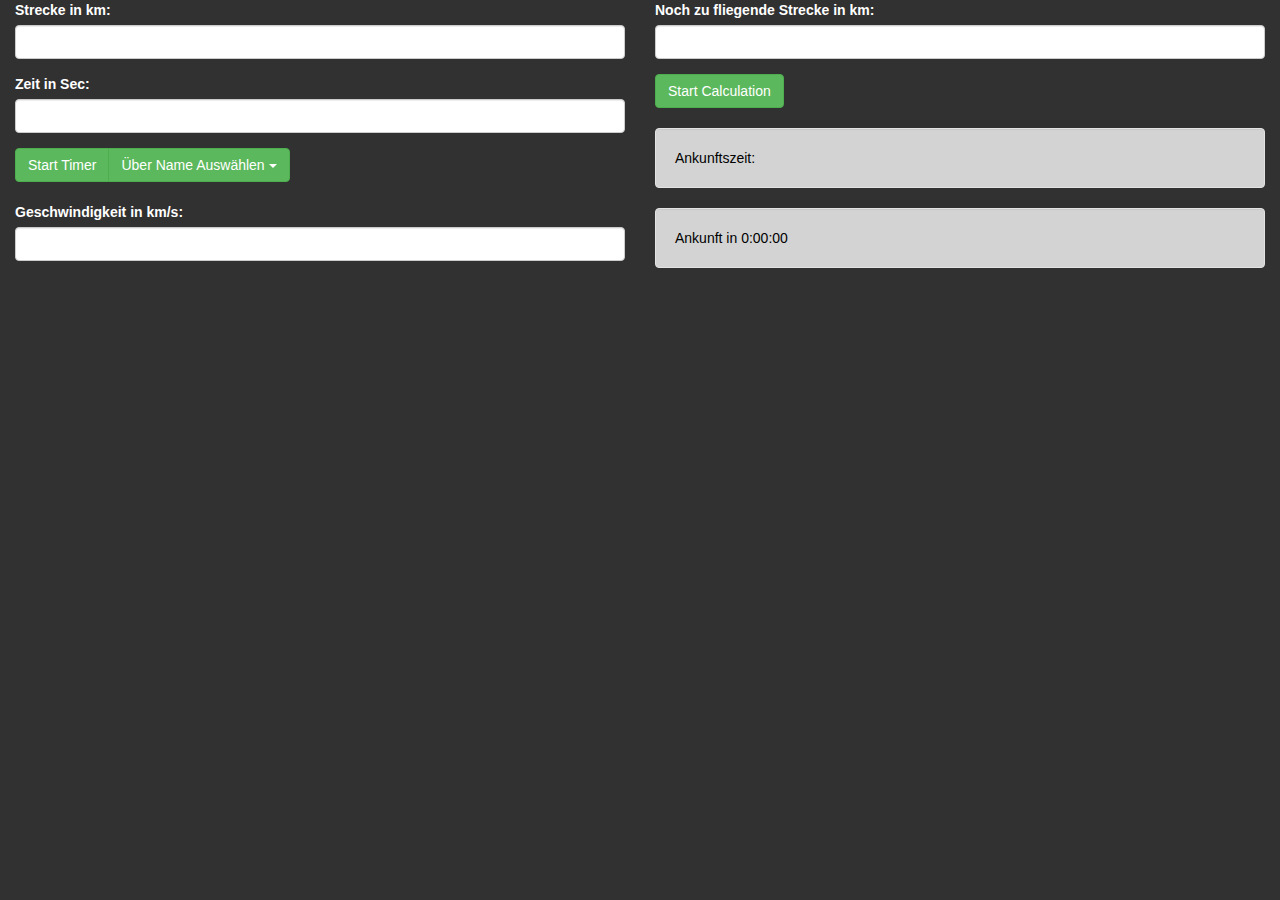
<file: QuantumTimes/index.html>
<!DOCTYPE html>
<html lang="en">
<head>
  <title>QuantumTimes</title>
  <meta charset="utf-8">
  <meta name="viewport" content="width=device-width, initial-scale=1">
  <link rel="stylesheet" href="https://maxcdn.bootstrapcdn.com/bootstrap/3.4.0/css/bootstrap.min.css">
  <script src="https://ajax.googleapis.com/ajax/libs/jquery/3.4.1/jquery.min.js"></script>
  <script src="https://maxcdn.bootstrapcdn.com/bootstrap/3.4.0/js/bootstrap.min.js"></script>
  <script src="./data/qdrives.json"></script>
  
	<style>
body {
  color:#fff;
background-color: #313131;
} 
.well{
color:#000;
background-color: #d3d3d3;
}
.scrollable-menu {
    height: auto;
    max-height: 200px;
    overflow-x: hidden;
}

</style>
  
</head>
<body onload="set_dd()">

<div class="container-fluid">
<div class="row">
  <div class="col-sm-6">

    <div class="form-group">
      <label for="dist">Strecke in km:</label>
      <input type="number" class="form-control" id="dist">
    </div>
    <div class="form-group">
      <label for="time">Zeit in Sec:</label>
      <input type="number" class="form-control" id="time">
    </div>

  
  <div class="btn-group">
  <button type="button" class="btn btn-success" id="btn_stsp" onclick="timer()">Start Timer</button>
  </button>

  <div class="btn-group">
    <button type="button" class="btn btn-success dropdown-toggle" data-toggle="dropdown">
    Über Name Auswählen <span class="caret"></span></button>
    <ul class="dropdown-menu scrollable-menu" id="dd_menu" role="menu" >
   </ul>
  </div>
</div>

  </br>
  </br>
  <div class="form-group">
      <label for="vel">Geschwindigkeit in km/s:</label>
      <input type="number" class="form-control" id="vel" onkeyup="checkvel()">
    </div>
    </div>
	<div class="col-sm-6">
  <div class="form-group">
      <label for="dist_togo">Noch zu fliegende Strecke in km:</label>
      <input type="number" class="form-control" id="dist_togo">
    </div>
	
	<button type="button" class="btn btn-success" id="btn_calt" onclick="calc_time()">Start Calculation</button>
  </button>
  
  
  
  
  </br>
  </br>
  <div class="well" id="tadest"></div>
  <div class="well" id="ttdest"></div>
  </div>
  </div>
  </div>
  <script>
function set_dd(){
	console.log(qdrives)
	var arr=[]
	/*
	arr.push(["Constellation Aquila",71000])
	arr.push(["Cutlass Black",0])
	arr.push(["Buccaneere",0])
	arr.push(["Freelancer DUR",0])
	arr.push(["Hornet F7C",0])
	*/
	//arr.push(["Bollon",74485.9])
	for (i = 0; i < qdrives.length; i ++) {
		arr.push([qdrives[i].qdrive.name,qdrives[i].qdrive.data.driveSpeed/1000])
	}
	
	
	
	//console.log(arr)
	arr.sort()
	for (i = 0; i < arr.length; i ++) {
		//console.log(arr[i])
		var cmd="document.getElementById('vel').value ='"+arr[i][1]+"'"
		document.getElementById("dd_menu").innerHTML+='<li><a href="#" onclick="'+cmd+'">'+arr[i][0]+'</a></li>'
		
	}
}

document.getElementById("time").value =""
document.getElementById("dist").value =""
document.getElementById("vel").value =""
document.getElementById("dist_togo").value =""
document.getElementById("tadest").innerHTML ="Ankunftszeit: "
document.getElementById("ttdest").innerHTML ="Ankunft in 0:00:00"
var toggle=false
var toggle2=false
var myTimer

function timer() {
	//console.log(document.getElementById("btn_stsp"))
	
	if(toggle){
		clearInterval(myTimer)
		document.getElementById("btn_stsp").innerHTML="Start Timer"
		document.getElementById("btn_stsp").className ="btn btn-success"
		var vel=document.getElementById("dist").value/document.getElementById("time").value
		document.getElementById("vel").value=vel
		toggle=false
	}else{
		document.getElementById("btn_stsp").innerHTML="Stop Timer"
		document.getElementById("btn_stsp").className ="btn btn-danger"
		toggle=true
		myTimer = setInterval(myClock, 10);
	}
	
	
	var now = new Date().getTime();

	function myClock() {
		var delta=(new Date().getTime()-now)/1000;
		document.getElementById("time").value = delta
	}
}
function checkvel(){
	document.getElementById("vel").value=document.getElementById("vel").value.replace(/,/g, ".");
}
function calc_time() {
	document.getElementById("tadest").innerHTML =""
	document.getElementById("ttdest").innerHTML =""
	
	if(toggle2){
		clearInterval(myTimer)
		document.getElementById("btn_calt").innerHTML="Start Calculation"
		document.getElementById("btn_calt").className ="btn btn-success"
		document.getElementById("tadest").innerHTML =""
		document.getElementById("ttdest").innerHTML =""
		toggle2=false
	}else{
		document.getElementById("btn_calt").innerHTML="Stop Calculation"
		document.getElementById("btn_calt").className ="btn btn-danger"
		toggle2=true
		myTimer = setInterval(myClock, 1000);
	}
	var vel=document.getElementById("vel").value
	var dist=document.getElementById("dist_togo").value
	//var dist=document.getElementById("ttdest").value
	var t=dist/vel
	
	var t_m=t/60
	
	//document.getElementById("ttdest").innerHTML=t_m.toFixed(1)+" Minuten"
	var ttdest = new Date().getTime();
	var date = new Date(ttdest+(t*1000));
   
	document.getElementById("tadest").innerHTML="Ankunftszeit: "+date.toLocaleTimeString()
	
	function myClock() {
		var delta=(date-new Date().getTime())/1000;
		delta=delta.toFixed(0);
		var hours = Math.floor(delta / 3600);
		delta %= 3600;
		var minutes = Math.floor(delta / 60);
		var seconds = delta % 60;
		
		document.getElementById("ttdest").innerHTML ="Ankunft in "+ hours+":"+minutes+":"+seconds
	}
	
	
}

</script>
</div>

</body>
</html>
</file>
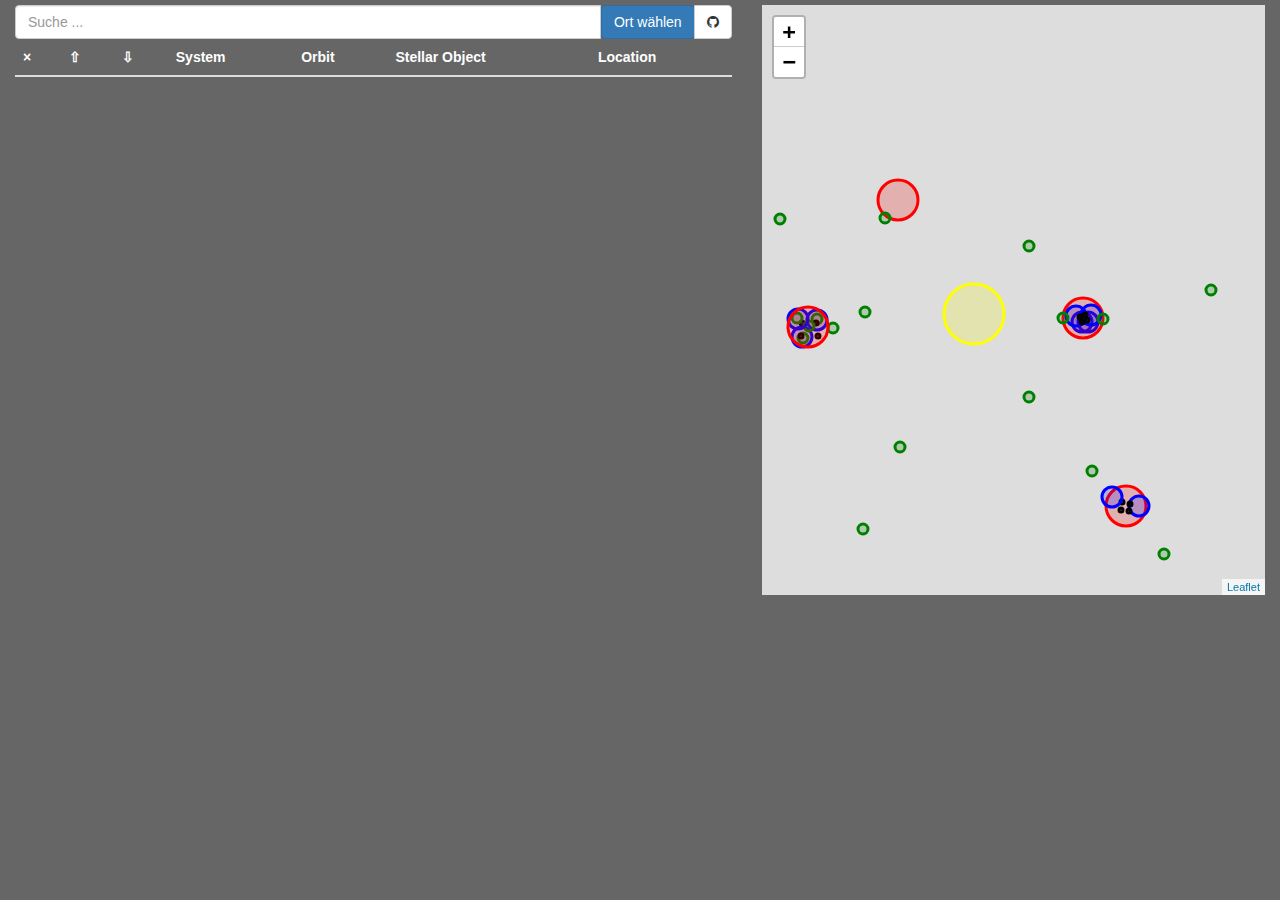
<file: SCRouting/index.html>
<!DOCTYPE html>
<html lang="en">
<head>
	<title>SC-Routing</title>
	<meta charset="utf-8">
	<meta name="viewport" content="width=device-width, initial-scale=1">

	<link rel="stylesheet" href="https://maxcdn.bootstrapcdn.com/bootstrap/3.4.1/css/bootstrap.min.css">
	<link rel="stylesheet" href="https://cdnjs.cloudflare.com/ajax/libs/font-awesome/4.7.0/css/font-awesome.min.css">
	<link rel="stylesheet" href="./lib/css/leaflet.css">

	<script src="js/functions.js"></script>
	<script src="./lib/js/d82a41862f.js"></script>
	<script src="./lib/js/leaflet.js"></script>
	<script src="./lib/js/leaflet-ant-path.js"></script>

	<script src="https://ajax.googleapis.com/ajax/libs/jquery/3.5.1/jquery.min.js"></script>
	<script src="./lib/js/popper.min.js"></script>
	<script src="https://maxcdn.bootstrapcdn.com/bootstrap/3.4.1/js/bootstrap.min.js"></script>

	<script src="./data/cel_objects.geojson"></script>
	<script src="./data/loc.json"></script>

	<style>
		#map{
			top: 0;
			bottom: 5px;
			height: 90vh;
			max-height: 590px;
		}
		body {
			color:#fff;
			background-color: #666;
		}

	</style>
</head>


<body onload="init()">
	<div class="container-fluid">
		<div class="row" style="margin-top:5px;">

			<div class="col-sm-7" >

				<form>
					<div class="input-group" >
						<input type="text" class="form-control" id="inp_search" name="Suche" placeholder="Suche ..." oninput="search_location()" onclick="search_location()" >
						<div class="input-group-btn">
							<div class="dropdown">
								<button type="button" class="btn btn-primary dropdown-toggle" data-toggle="dropdown">
									Ort wählen
								</button>
								<div class="dropdown-menu dropdown-menu-right" id="drop_dep" style="overflow: auto; max-height: 500px;">
								</div>
							</div>
						</div>
						<div class="input-group-btn">
							<button class="btn btn-default" title="Weiterleitung zu GitHub" onclick=" window.open('https://github.com/DonLesnur/DonLesnur.github.io/tree/main/SCRouting','_blank')">
								<i class="fa fa-github"></i>
      </button>
						</div>
					</div>
				</form>
				<div style="overflow-y:auto;max-height: 553px">
					<table class="table table-dark" >
						<thead>
							<tr id="dep_thead">
							</tr>
						</thead>
						<thead id="dep_tbody">
						</thead>
					</table>
				</div>
			</div>
			<div class="col-sm-5">
				<div id="map" class="map" style="position:relative"></div>
			</div>
		</div>
	</div>
</body>
</html>
</file>
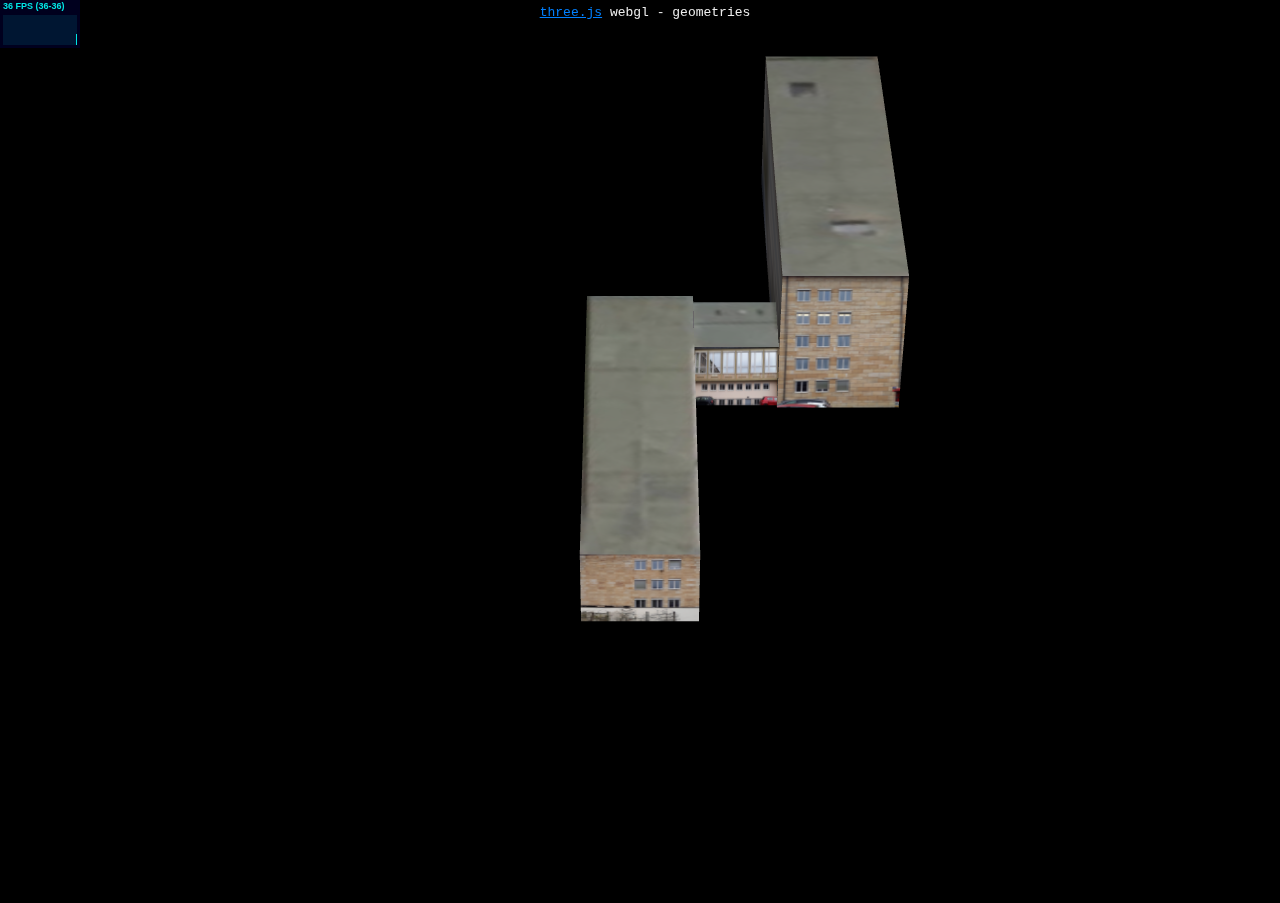
<file: ALE3D/ALE3D.html>
<!DOCTYPE html>
<html lang="en">
	<head>
		<title>three.js webgl - geometries</title>
		<meta charset="utf-8">
		<meta name="viewport" content="width=device-width, user-scalable=no, minimum-scale=1.0, maximum-scale=1.0">
		<link rel="stylesheet" href="./css/style.css" type="text/css"/>
		<script type="text/javascript" src="./lib/three.min.js"></script>
		<script src="./lib/stats.min.js"></script>
		<script src="./lib/TrackballControls.js"></script>
		<script src="./lib/WebGL.js"></script>
	</head>
	<body>

		<div id="info"><a href="https://threejs.org" target="_blank" rel="noopener">three.js</a> webgl - geometries</div>

		<script>

			if ( WEBGL.isWebGLAvailable() === false ) {

				document.body.appendChild( WEBGL.getWebGLErrorMessage() );

			}

			var camera, scene, renderer, stats;

			init();
			animate();

			function init() {

				//camera = new THREE.PerspectiveCamera( 45, window.innerWidth / window.innerHeight, 1, 1000 );
				//camera.position.y = 400;

				camera = new THREE.PerspectiveCamera( 20, window.innerWidth / window.innerHeight, 1, 1000 );
				camera.position.y = 200;
				camera.position.z = 250;
				controls = new THREE.TrackballControls( camera );
				controls.rotateSpeed = 3.0;
				controls.zoomSpeed = 1.2;
				controls.panSpeed = 0.8;
				controls.noZoom = false;
				controls.noPan = false;
				controls.staticMoving = true;
				controls.dynamicDampingFactor = 0.3;
				controls.keys = [ 65, 83, 68 ];
				controls.addEventListener( 'change', render );

				scene = new THREE.Scene();

				var object;

				var ambientLight = new THREE.AmbientLight( 0xcccccc, 0.4 );
				scene.add( ambientLight );

				var pointLight = new THREE.PointLight( 0xffffff, 0.8 );
				camera.add( pointLight );
				scene.add( camera );


				var texloader = new THREE.TextureLoader()

				var a_materials = [
					new THREE.MeshLambertMaterial({
						map: texloader.load('img/a2.jpg')
					}),
					new THREE.MeshLambertMaterial({
						map: texloader.load('img/a4.jpg')
					}),
					new THREE.MeshLambertMaterial({
						map: texloader.load('img/a5.jpg')
					}),
					new THREE.MeshLambertMaterial({
						map: texloader.load('img/UV_Grid_Sm.jpg')
					}),
					new THREE.MeshLambertMaterial({
						map: texloader.load('img/a1.jpg')
					}),
					new THREE.MeshLambertMaterial({
						map: texloader.load('img/a3.jpg')
					})
				];
				a_materials.side = THREE.DoubleSide;

				var b_materials = [
					new THREE.MeshLambertMaterial({
						map: texloader.load('img/UV_Grid_Sm.jpg')
					}),
					new THREE.MeshLambertMaterial({
						map: texloader.load('img/UV_Grid_Sm.jpg')
					}),
					new THREE.MeshLambertMaterial({
						map: texloader.load('img/b5.jpg')
					}),
					new THREE.MeshLambertMaterial({
						map: texloader.load('img/UV_Grid_Sm.jpg')
					}),
					new THREE.MeshLambertMaterial({
						map: texloader.load('img/b1.jpg')
					}),
					new THREE.MeshLambertMaterial({
						map: texloader.load('img/b3.jpg')
					})
				];

				var c_materials = [
					new THREE.MeshLambertMaterial({
						map: texloader.load('img/c2.jpg')
					}),
					new THREE.MeshLambertMaterial({
						map: texloader.load('img/c4.jpg')
					}),
					new THREE.MeshLambertMaterial({
						map: texloader.load('img/c5.jpg')
					}),
					new THREE.MeshLambertMaterial({
						map: texloader.load('img/UV_Grid_Sm.jpg')
					}),
					new THREE.MeshLambertMaterial({
						map: texloader.load('img/c1.jpg')
					}),
					new THREE.MeshLambertMaterial({
						map: texloader.load('img/c3.jpg')
					})
				];

				object = new THREE.Mesh( new THREE.BoxBufferGeometry( 14, 10.5, 52, 4, 4, 4 ), a_materials );
				object.position.set( 0, 0, 0 );
				scene.add( object );

				object = new THREE.Mesh( new THREE.BoxBufferGeometry( 11, 9.5, 10, 4, 4, 4 ), b_materials );
				object.position.set( 12.5, -0.5, -21);
				scene.add( object );

				object = new THREE.Mesh( new THREE.BoxBufferGeometry( 16, 21, 55, 4, 4, 4 ), c_materials );
				object.position.set( 26, 5.25, -43);
				scene.add( object );

				renderer = new THREE.WebGLRenderer( { antialias: true } );
				renderer.setPixelRatio( window.devicePixelRatio );
				renderer.setSize( window.innerWidth, window.innerHeight );
				document.body.appendChild( renderer.domElement );

				stats = new Stats();
				document.body.appendChild( stats.dom );

				//

				window.addEventListener( 'resize', onWindowResize, false );
				render();

			}

			function onWindowResize() {

				camera.aspect = window.innerWidth / window.innerHeight;
				camera.updateProjectionMatrix();
				renderer.setSize( window.innerWidth, window.innerHeight );
				controls.handleResize();
				render();


				//camera.aspect = window.innerWidth / window.innerHeight;
				//camera.updateProjectionMatrix();
                //
				//renderer.setSize( window.innerWidth, window.innerHeight );

			}

			//

			function animate() {

				requestAnimationFrame( animate );
				controls.update();
				render();
				stats.update();

			}

			function render() {

				//var timer = Date.now() * 0.0000;

				//camera.position.x = Math.cos( timer ) * 800;
				//camera.position.z = Math.sin( timer ) * 800;

				//camera.lookAt( scene.position );

				renderer.render( scene, camera );

			}

		</script>

	</body>
</html>
</file>
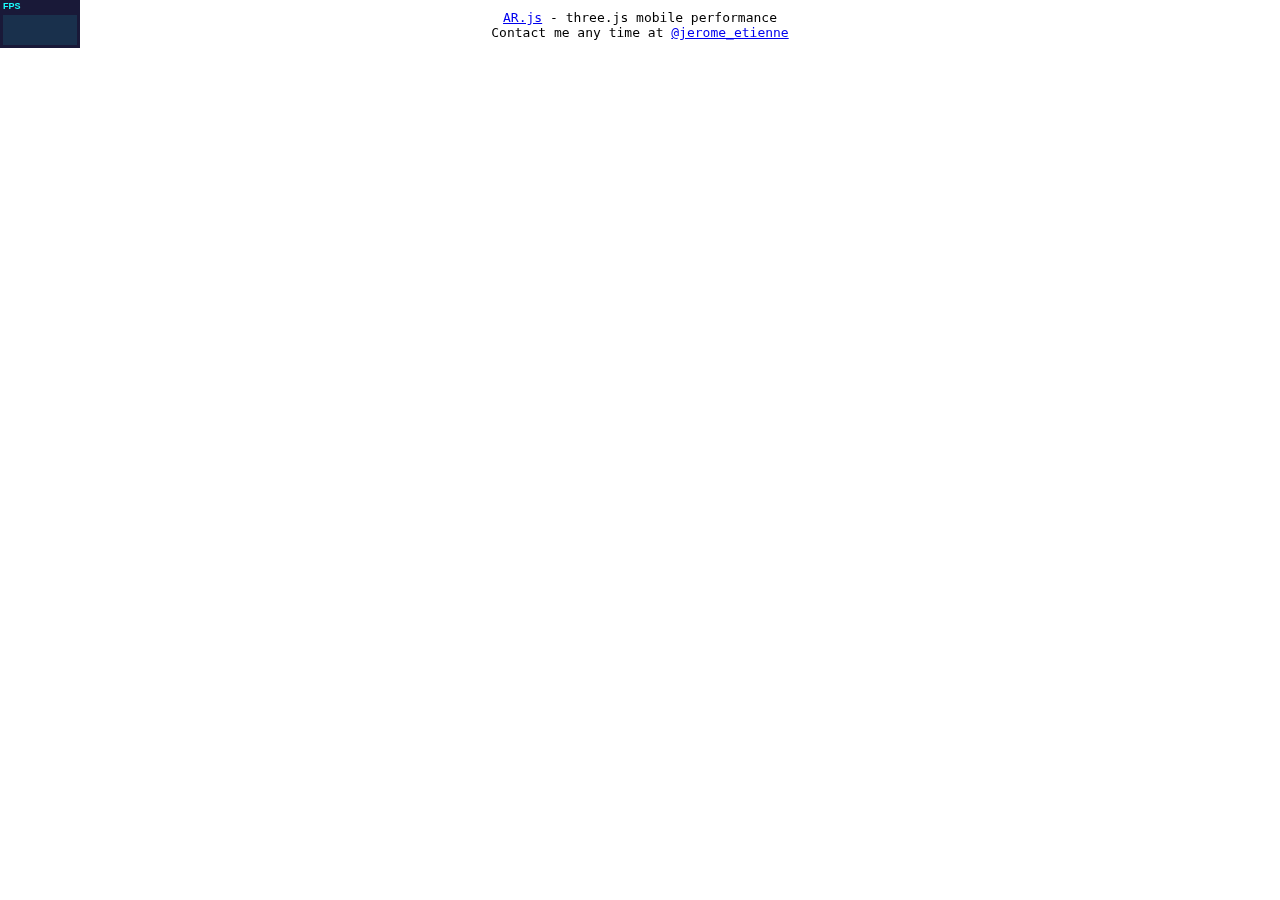
<file: ALE3D/ar_index.html>
<!DOCTYPE html>
<meta name="viewport" content="width=device-width, user-scalable=no, minimum-scale=1.0, maximum-scale=1.0">
<!-- three.js library -->
<script src='lib/three.min.js'></script>
<script src='lib/stats.min.js'></script>
<!-- ar.js -->
<script src="lib/ar.js"></script>
<script>THREEx.ArToolkitContext.baseURL = '../'</script>

<body style='margin : 0px; overflow: hidden; font-family: Monospace;'><div style='position: absolute; top: 10px; width:100%; text-align: center; z-index: 1;'>
	<a href="https://github.com/jeromeetienne/AR.js/" target="_blank">AR.js</a> - three.js mobile performance
	<br/>
	Contact me any time at <a href='https://twitter.com/jerome_etienne' target='_blank'>@jerome_etienne</a>
</div><script>
//security.fileuri.strict_origin_policy
	//////////////////////////////////////////////////////////////////////////////////
	//		Init
	//////////////////////////////////////////////////////////////////////////////////

	// init renderer
	var renderer	= new THREE.WebGLRenderer({
		// antialias	: true,
		alpha: true
	});
	renderer.setClearColor(new THREE.Color('lightgrey'), 0)
	// renderer.setPixelRatio( 1/2 );
	renderer.setSize( window.innerWidth, window.innerHeight );
	renderer.domElement.style.position = 'absolute'
	renderer.domElement.style.top = '0px'
	renderer.domElement.style.left = '0px'
	document.body.appendChild( renderer.domElement );

	// array of functions for the rendering loop
	var onRenderFcts= [];

	// init scene and camera
	var scene	= new THREE.Scene();
	
	//////////////////////////////////////////////////////////////////////////////////
	//		Initialize a basic camera
	//////////////////////////////////////////////////////////////////////////////////

	// Create a camera
	var camera = new THREE.Camera();
	scene.add(camera);

	////////////////////////////////////////////////////////////////////////////////
	//          handle arToolkitSource
	////////////////////////////////////////////////////////////////////////////////

	var arToolkitSource = new THREEx.ArToolkitSource({
		// to read from the webcam 
		sourceType : 'webcam',

		// to read from an image
		// sourceType : 'image',
		// sourceUrl : THREEx.ArToolkitContext.baseURL + '../data/images/img.jpg',		

		// to read from a video
		// sourceType : 'video',
		// sourceUrl : THREEx.ArToolkitContext.baseURL + '../data/videos/headtracking.mp4',		
	})

	arToolkitSource.init(function onReady(){
		onResize()
	})
	
	// handle resize
	window.addEventListener('resize', function(){
		onResize()
	})
	function onResize(){
		arToolkitSource.onResize()	
		arToolkitSource.copySizeTo(renderer.domElement)	
		if( arToolkitContext.arController !== null ){
			arToolkitSource.copySizeTo(arToolkitContext.arController.canvas)	
		}	
	}
	////////////////////////////////////////////////////////////////////////////////
	//          initialize arToolkitContext
	////////////////////////////////////////////////////////////////////////////////
	

	// create atToolkitContext
	var arToolkitContext = new THREEx.ArToolkitContext({
		cameraParametersUrl: 'data/camera_para.dat',
		detectionMode: 'mono',
		maxDetectionRate: 30,
		canvasWidth: 80*3,
		canvasHeight: 60*3,
	})
	// initialize it
	arToolkitContext.init(function onCompleted(){
		// copy projection matrix to camera
		camera.projectionMatrix.copy( arToolkitContext.getProjectionMatrix() );
	})

	// update artoolkit on every frame
	onRenderFcts.push(function(){
		if( arToolkitSource.ready === false )	return

		arToolkitContext.update( arToolkitSource.domElement )
	})
	
	
	////////////////////////////////////////////////////////////////////////////////
	//          Create a ArMarkerControls
	////////////////////////////////////////////////////////////////////////////////
	
	var markerRoot = new THREE.Group
	scene.add(markerRoot)
	var artoolkitMarker = new THREEx.ArMarkerControls(arToolkitContext, markerRoot, {
		type : 'pattern',
		patternUrl : 'data/patt.hiro'
		//patternUrl : 'test/pattern-ale.patt'
		//patternUrl : THREEx.ArToolkitContext.baseURL + '../data/data/patt.kanji'
	})

	// build a smoothedControls
	var smoothedRoot = new THREE.Group()
	scene.add(smoothedRoot)
	var smoothedControls = new THREEx.ArSmoothedControls(smoothedRoot, {
		lerpPosition: 0.4,
		lerpQuaternion: 0.3,
		lerpScale: 1,
	})
	onRenderFcts.push(function(delta){
		smoothedControls.update(markerRoot)
	})
	//////////////////////////////////////////////////////////////////////////////////
	//		add an object in the scene
	//////////////////////////////////////////////////////////////////////////////////

	var arWorldRoot = smoothedRoot

	
	var texloader = new THREE.TextureLoader()
				
				var texture = new THREE.TextureLoader().load( 'img/UV_Grid_Sm.jpg' );
				
				var a_materials = [
					new THREE.MeshBasicMaterial({
						map: texloader.load('img/a2.jpg')
					}),
					new THREE.MeshBasicMaterial({
						map: texloader.load('img/a4.jpg')
					}),
					new THREE.MeshBasicMaterial({
						map: texloader.load('img/a5.jpg')
					}),
					new THREE.MeshBasicMaterial({
						map: texloader.load('img/UV_Grid_Sm.jpg')
					}),
					new THREE.MeshBasicMaterial({
						map: texloader.load('img/a1.jpg')
					}),
					new THREE.MeshBasicMaterial({
						map: texloader.load('img/a3.jpg')
					})
				];
				
				var b_materials = [
					new THREE.MeshBasicMaterial({
						map: texloader.load('img/UV_Grid_Sm.jpg')
					}),
					new THREE.MeshBasicMaterial({
						map: texloader.load('img/UV_Grid_Sm.jpg')
					}),
					new THREE.MeshBasicMaterial({
						map: texloader.load('img/b5.jpg')
					}),
					new THREE.MeshBasicMaterial({
						map: texloader.load('img/UV_Grid_Sm.jpg')
					}),
					new THREE.MeshBasicMaterial({
						map: texloader.load('img/b1.jpg')
					}),
					new THREE.MeshBasicMaterial({
						map: texloader.load('img/b3.jpg')
					})
				];
				
				var c_materials = [
					new THREE.MeshBasicMaterial({
						map: texloader.load('img/c2.jpg')
					}),
					new THREE.MeshBasicMaterial({
						map: texloader.load('img/c4.jpg')
					}),
					new THREE.MeshBasicMaterial({
						map: texloader.load('img/c5.jpg')
					}),
					new THREE.MeshBasicMaterial({
						map: texloader.load('img/UV_Grid_Sm.jpg')
					}),
					new THREE.MeshBasicMaterial({
						map: texloader.load('img/c1.jpg')
					}),
					new THREE.MeshBasicMaterial({
						map: texloader.load('img/c3.jpg')
					})
				];
				
				object = new THREE.Mesh( new THREE.BoxBufferGeometry( 14/14, 10.5/14, 52/14, 4, 4, 4 ), a_materials );
				object.position.set( 0, 0, 0 );
				arWorldRoot.add( object );
				
				object = new THREE.Mesh( new THREE.BoxBufferGeometry( 11/14, 9.5/14, 10/14, 4, 4, 4 ), b_materials );
				object.position.set( 12.5/14, -0.5/14, -21/14);
				arWorldRoot.add( object );
                
				object = new THREE.Mesh( new THREE.BoxBufferGeometry( 16/14, 21/14, 55/14, 4, 4, 4 ), c_materials );
				object.position.set( 26/14, 5.25/14, -43/14);
				arWorldRoot.add( object );
	

	
	// add a torus knot	
	//var geometry	= new THREE.CubeGeometry(1,1,1);
	//var material	= new THREE.MeshBasicMaterial({
	//	transparent : true,
	//	opacity: 0.5,
	//	side: THREE.DoubleSide
	//}); 
	//var mesh	= new THREE.Mesh( geometry, c_materials );
	//mesh.position.y	= geometry.parameters.height/2
	//arWorldRoot.add( mesh );
	
	//var geometry	= new THREE.TorusKnotGeometry(0.3,0.1,64,16);
	//var material	= new THREE.MeshBasicMaterial(); 
	//var mesh	= new THREE.Mesh( geometry, material );
	//mesh.position.y	= 0.5
	
	
	
	//arWorldRoot.add( mesh );
	
	//onRenderFcts.push(function(){
	//	mesh.rotation.x += 0.1
	//})

	//////////////////////////////////////////////////////////////////////////////////
	//		render the whole thing on the page
	//////////////////////////////////////////////////////////////////////////////////
	var stats = new Stats();
	document.body.appendChild( stats.dom );
	// render the scene
	onRenderFcts.push(function(){
		renderer.render( scene, camera );
		stats.update();
	})

	// run the rendering loop
	var lastTimeMsec= null
	requestAnimationFrame(function animate(nowMsec){
		// keep looping
		requestAnimationFrame( animate );
		// measure time
		lastTimeMsec	= lastTimeMsec || nowMsec-1000/60
		var deltaMsec	= Math.min(200, nowMsec - lastTimeMsec)
		lastTimeMsec	= nowMsec
		// call each update function
		onRenderFcts.forEach(function(onRenderFct){
			onRenderFct(deltaMsec/1000, nowMsec/1000)
		})
	})
</script></body>
</file>
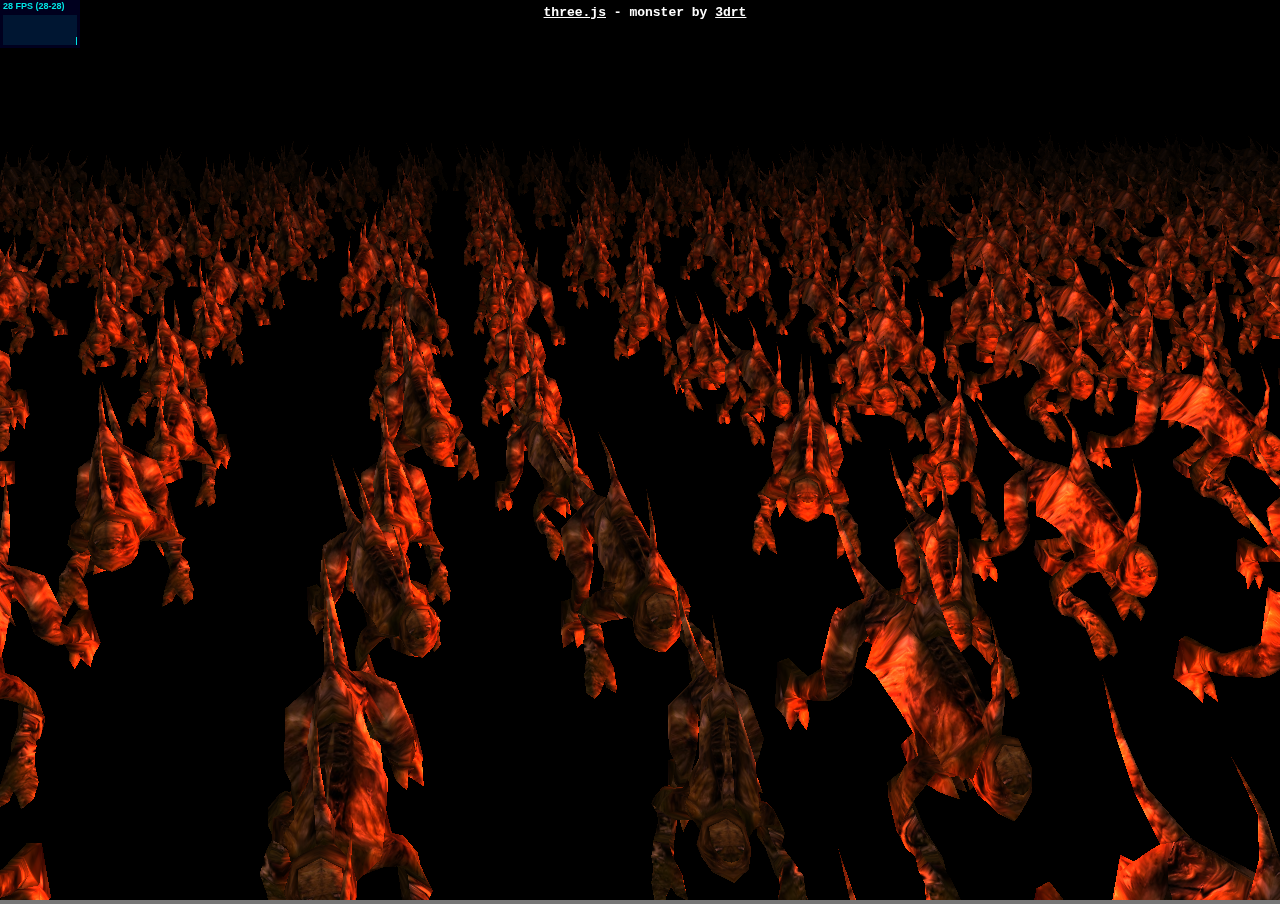
<file: HoloView/tests/test.html>
<!DOCTYPE html>
<html lang="en">
	<head>
		<title>three.js webgl - blender -json</title>
		<meta charset="utf-8">
		<meta name="viewport" content="width=device-width, user-scalable=no, minimum-scale=1.0, maximum-scale=1.0">
		<style>
			body {
				background:#777;
				padding:0;
				margin:0;
				font-weight: bold;
				overflow:hidden;
			}
			#info {
				position: absolute;
				top: 0px;
				width: 100%;
				color: #ffffff;
				padding: 5px;
				font-family:Monospace;
				font-size:13px;
				text-align:center;
			}
			a {
				color: #ffffff;
			}
		</style>
	</head>
	<body>

		<div id="container"></div>
		<div id="info">
			<a href="https://threejs.org" target="_blank" rel="noopener">three.js</a> -
			monster by <a href="http://www.3drt.com/downloads.htm" target="_blank" rel="noopener">3drt</a>
		</div>

		<script type="text/javascript" src="./../lib/three.js"></script>	
		<script type="text/javascript" src="./../lib/stats.min.js"></script>	
		<script type="text/javascript" src="./../lib/Detector.js"></script>	


		<script>
			if ( ! Detector.webgl ) Detector.addGetWebGLMessage();
			var container, stats, clock, mixer;
			var camera, scene, renderer, objects;
			init();
			animate();
			function init() {
				container = document.getElementById( 'container' );
				camera = new THREE.PerspectiveCamera( 50, window.innerWidth / window.innerHeight, 1, 2000 );
				camera.position.set( 2, 4, 5 );
				clock = new THREE.Clock();
				scene = new THREE.Scene();
				scene.fog = new THREE.FogExp2( 0x000000, 0.035 );
				mixer = new THREE.AnimationMixer( scene );
				var loader = new THREE.JSONLoader();
				
				//loader.load( 'models/pferd/horse.js', function ( geometry, materials ) {
				loader.load( './../models/monster/monster.js', function ( geometry, materials ) {
					// adjust color a bit
					console.log(materials[ 0 ]);
					var material = materials[ 0 ];
					console.log(material);
					material.morphTargets = true;
					material.color.setHex( 0xffaaaa );
					for ( var i = 0; i < 729; i ++ ) {
						var mesh = new THREE.Mesh( geometry, materials );
						// random placement in a grid
						var x = ( ( i % 27 )  - 13.5 ) * 2 + THREE.Math.randFloatSpread( 1 );
						var z = ( Math.floor( i / 27 ) - 13.5 ) * 2 + THREE.Math.randFloatSpread( 1 );
						mesh.position.set( x, 0, z );
						var s = THREE.Math.randFloat( 0.00075, 0.001 );
						mesh.scale.set( s, s, s );
						mesh.rotation.y = THREE.Math.randFloat( -0.25, 0.25 );
						mesh.matrixAutoUpdate = false;
						mesh.updateMatrix();
						scene.add( mesh );
						mixer.clipAction( geometry.animations[ 0 ], mesh )
								.setDuration( 1 )			// one second
								.startAt( - Math.random() )	// random phase (already running)
								.play();					// let's go
					}
					
				}
				);
				//loader.setTexturePath('http://127.0.0.1:8080/HoloView/models/monster/monster.jpg' );
				// lights
				var ambientLight = new THREE.AmbientLight( 0xcccccc );
				scene.add( ambientLight );
				var pointLight = new THREE.PointLight( 0xff4400, 5, 30 );
				pointLight.position.set( 5, 0, 0 );
				scene.add( pointLight );
				// renderer
				renderer = new THREE.WebGLRenderer();
				renderer.setPixelRatio( window.devicePixelRatio );
				renderer.setSize( window.innerWidth, window.innerHeight );
				container.appendChild( renderer.domElement );
				// stats
				stats = new Stats();
				container.appendChild( stats.dom );
				// events
				window.addEventListener( 'resize', onWindowResize, false );
			}
			//
			function onWindowResize( event ) {
				renderer.setSize( window.innerWidth, window.innerHeight );
				camera.aspect = window.innerWidth / window.innerHeight;
				camera.updateProjectionMatrix();
			}
			//
			function animate() {
				requestAnimationFrame( animate );
				render();
				stats.update();
			}
			function render() {
				var timer = Date.now() * 0.0005;
				camera.position.x = Math.cos( timer ) * 10;
				camera.position.y = 4;
				camera.position.z = Math.sin( timer ) * 10;
				mixer.update( clock.getDelta() );
				camera.lookAt( scene.position );
				renderer.render( scene, camera );
			}
		</script>
	</body>
</html>
</file>
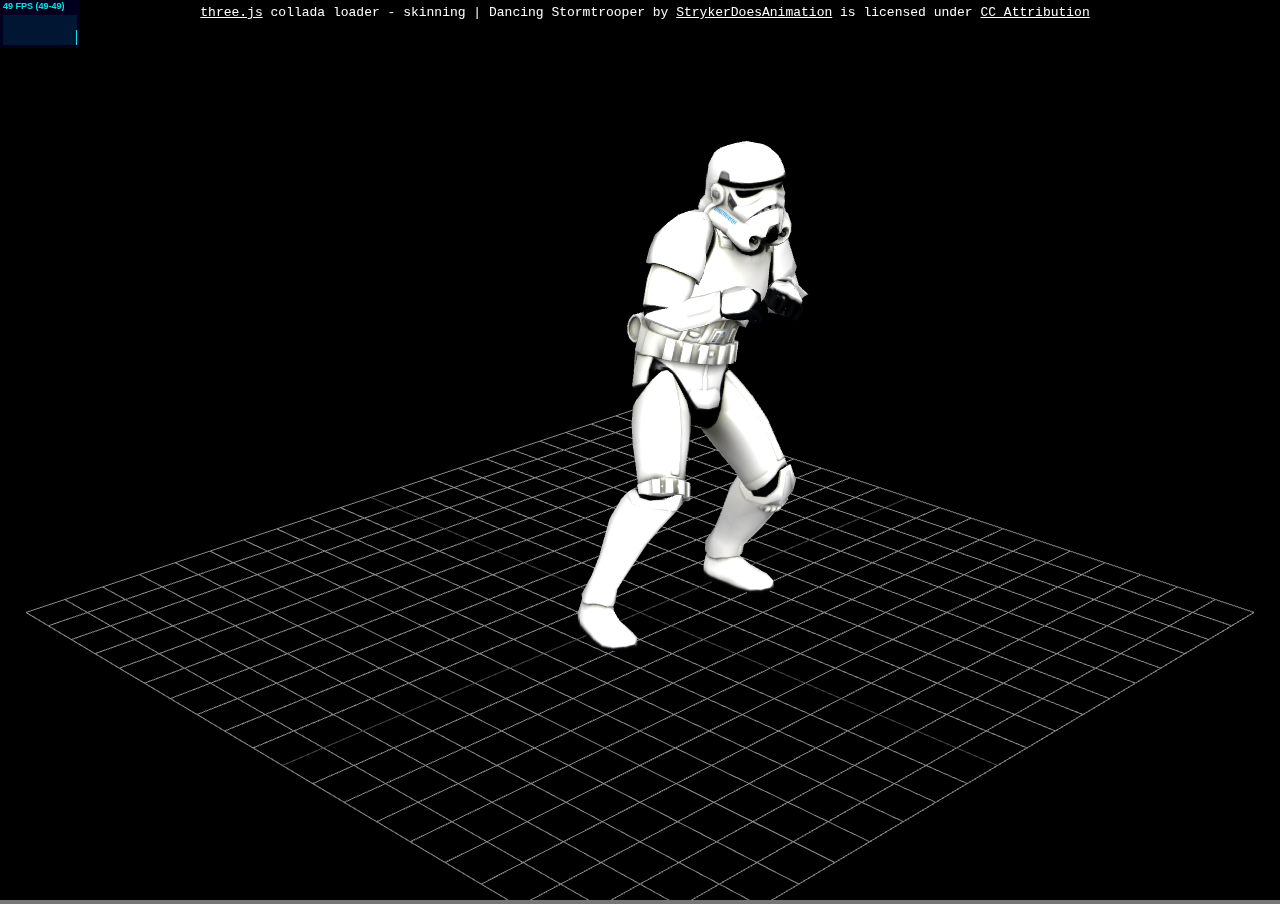
<file: HoloView/tests/test3.html>
<!DOCTYPE html>
<html lang="en">
	<head>
		<title>three.js webgl - collada - skinning</title>
		<meta charset="utf-8">
		<meta name="viewport" content="width=device-width, user-scalable=no, minimum-scale=1.0, maximum-scale=1.0">
		<style>
			body {
				background:#777;
				padding:0;
				margin:0;
				overflow:hidden;
			}
			#info {
				position: absolute;
				top: 0px;
				width: 100%;
				color: #ffffff;
				padding: 5px;
				font-family:Monospace;
				font-size:13px;
				text-align:center;
			}
			a {
				color: #ffffff;
			}
		</style>
	</head>
	<body>

		<div id="container"></div>
		<div id="info">
			<a href="https://threejs.org" target="_blank" rel="noopener">three.js</a> collada loader - skinning
			| Dancing Stormtrooper by <a href="https://sketchfab.com/strykerdoesgames" target="_blank" rel="noopener">StrykerDoesAnimation</a> is licensed under <a href="https://creativecommons.org/licenses/by/4.0/" target="_blank" rel="noopener">CC Attribution</a>
		</div>

		<!--<script type="text/javascript" src="./lib/three.min.js"></script>-->	

		
		
		<script src="./../lib/three.js"></script>
		<script src="./../lib/loaders/ColladaLoader.js"></script>
		<script src="./../lib/OrbitControls.js"></script>
		<script src="./../lib/Detector.js"></script>	
		<script src="./../lib/stats.min.js"></script>	
		

		<script>
			if ( ! Detector.webgl ) Detector.addGetWebGLMessage();
			var container, stats, clock, controls;
			var camera, scene, renderer, mixer;
			init();
			animate();
			function init() {
				container = document.getElementById( 'container' );
				camera = new THREE.PerspectiveCamera( 25, window.innerWidth / window.innerHeight, 1, 10000 );
				camera.position.set( 15, 10, - 15 );
				scene = new THREE.Scene();
				clock = new THREE.Clock();
				// collada
				var loader = new THREE.ColladaLoader();
				loader.load( './../models/stormtrooper/stormtrooper.dae', function ( collada ) {
					
					var avatar = collada.scene;
					
					//var material = new THREE.MeshPhongMaterial();
					//var texture_image = new Image();
					//texture_image.src='[data-uri]';
					//texture = new THREE.Texture();
					//
					//texture.image=texture_image;
					//texture.needsUpdate = true;
					////material.map = texture;
					////avatar.children[1].material = new THREE.MeshPhongMaterial( {map:texture});
					//avatar.children[1].material.map=texture;
					//			
					
				
					var animations = collada.animations;
					
					mixer = new THREE.AnimationMixer( avatar );
					var action = mixer.clipAction( animations[ 0 ] ).play();
					console.log(avatar)
					scene.add( avatar );
				} );
				//
				var gridHelper = new THREE.GridHelper( 10, 20 );
				scene.add( gridHelper );
				//
				var ambientLight = new THREE.AmbientLight( 0xffffff, 0.7 );
				scene.add( ambientLight );
				var directionalLight = new THREE.DirectionalLight( 0xffffff, 0.8 );
				directionalLight.position.set( 1, 1, - 1 );
				scene.add( directionalLight );
				//
				renderer = new THREE.WebGLRenderer( { antialias: true } );
				renderer.setPixelRatio( window.devicePixelRatio );
				renderer.setSize( window.innerWidth, window.innerHeight );
				container.appendChild( renderer.domElement );
				//
				controls = new THREE.OrbitControls( camera, renderer.domElement );
				controls.target.set( 0, 2, 0 );
				controls.update();
				//
				stats = new Stats();
				container.appendChild( stats.dom );
				//
				window.addEventListener( 'resize', onWindowResize, false );
			}
			function onWindowResize() {
				camera.aspect = window.innerWidth / window.innerHeight;
				camera.updateProjectionMatrix();
				renderer.setSize( window.innerWidth, window.innerHeight );
			}
			function animate() {
				requestAnimationFrame( animate );
				render();
				stats.update();
			}
			function render() {
				var delta = clock.getDelta();
				if ( mixer !== undefined ) {
					mixer.update( delta );
				}
				renderer.render( scene, camera );
			}
		</script>

	</body>
</html>
</file>
<file: SCRouting/lib/css/leaflet.css>
/* required styles */

.leaflet-pane,
.leaflet-tile,
.leaflet-marker-icon,
.leaflet-marker-shadow,
.leaflet-tile-container,
.leaflet-pane > svg,
.leaflet-pane > canvas,
.leaflet-zoom-box,
.leaflet-image-layer,
.leaflet-layer {
	position: absolute;
	left: 0;
	top: 0;
	}
.leaflet-container {
	overflow: hidden;
	}
.leaflet-tile,
.leaflet-marker-icon,
.leaflet-marker-shadow {
	-webkit-user-select: none;
	   -moz-user-select: none;
	        user-select: none;
	  -webkit-user-drag: none;
	}
/* Prevents IE11 from highlighting tiles in blue */
.leaflet-tile::selection {
	background: transparent;
}
/* Safari renders non-retina tile on retina better with this, but Chrome is worse */
.leaflet-safari .leaflet-tile {
	image-rendering: -webkit-optimize-contrast;
	}
/* hack that prevents hw layers "stretching" when loading new tiles */
.leaflet-safari .leaflet-tile-container {
	width: 1600px;
	height: 1600px;
	-webkit-transform-origin: 0 0;
	}
.leaflet-marker-icon,
.leaflet-marker-shadow {
	display: block;
	}
/* .leaflet-container svg: reset svg max-width decleration shipped in Joomla! (joomla.org) 3.x */
/* .leaflet-container img: map is broken in FF if you have max-width: 100% on tiles */
.leaflet-container .leaflet-overlay-pane svg,
.leaflet-container .leaflet-marker-pane img,
.leaflet-container .leaflet-shadow-pane img,
.leaflet-container .leaflet-tile-pane img,
.leaflet-container img.leaflet-image-layer,
.leaflet-container .leaflet-tile {
	max-width: none !important;
	max-height: none !important;
	}

.leaflet-container.leaflet-touch-zoom {
	-ms-touch-action: pan-x pan-y;
	touch-action: pan-x pan-y;
	}
.leaflet-container.leaflet-touch-drag {
	-ms-touch-action: pinch-zoom;
	/* Fallback for FF which doesn't support pinch-zoom */
	touch-action: none;
	touch-action: pinch-zoom;
}
.leaflet-container.leaflet-touch-drag.leaflet-touch-zoom {
	-ms-touch-action: none;
	touch-action: none;
}
.leaflet-container {
	-webkit-tap-highlight-color: transparent;
}
.leaflet-container a {
	-webkit-tap-highlight-color: rgba(51, 181, 229, 0.4);
}
.leaflet-tile {
	filter: inherit;
	visibility: hidden;
	}
.leaflet-tile-loaded {
	visibility: inherit;
	}
.leaflet-zoom-box {
	width: 0;
	height: 0;
	-moz-box-sizing: border-box;
	     box-sizing: border-box;
	z-index: 800;
	}
/* workaround for https://bugzilla.mozilla.org/show_bug.cgi?id=888319 */
.leaflet-overlay-pane svg {
	-moz-user-select: none;
	}

.leaflet-pane         { z-index: 400; }

.leaflet-tile-pane    { z-index: 200; }
.leaflet-overlay-pane { z-index: 400; }
.leaflet-shadow-pane  { z-index: 500; }
.leaflet-marker-pane  { z-index: 600; }
.leaflet-tooltip-pane   { z-index: 650; }
.leaflet-popup-pane   { z-index: 700; }

.leaflet-map-pane canvas { z-index: 100; }
.leaflet-map-pane svg    { z-index: 200; }

.leaflet-vml-shape {
	width: 1px;
	height: 1px;
	}
.lvml {
	behavior: url(#default#VML);
	display: inline-block;
	position: absolute;
	}


/* control positioning */

.leaflet-control {
	position: relative;
	z-index: 800;
	pointer-events: visiblePainted; /* IE 9-10 doesn't have auto */
	pointer-events: auto;
	}
.leaflet-top,
.leaflet-bottom {
	position: absolute;
	z-index: 1000;
	pointer-events: none;
	}
.leaflet-top {
	top: 0;
	}
.leaflet-right {
	right: 0;
	}
.leaflet-bottom {
	bottom: 0;
	}
.leaflet-left {
	left: 0;
	}
.leaflet-control {
	float: left;
	clear: both;
	}
.leaflet-right .leaflet-control {
	float: right;
	}
.leaflet-top .leaflet-control {
	margin-top: 10px;
	}
.leaflet-bottom .leaflet-control {
	margin-bottom: 10px;
	}
.leaflet-left .leaflet-control {
	margin-left: 10px;
	}
.leaflet-right .leaflet-control {
	margin-right: 10px;
	}


/* zoom and fade animations */

.leaflet-fade-anim .leaflet-tile {
	will-change: opacity;
	}
.leaflet-fade-anim .leaflet-popup {
	opacity: 0;
	-webkit-transition: opacity 0.2s linear;
	   -moz-transition: opacity 0.2s linear;
	        transition: opacity 0.2s linear;
	}
.leaflet-fade-anim .leaflet-map-pane .leaflet-popup {
	opacity: 1;
	}
.leaflet-zoom-animated {
	-webkit-transform-origin: 0 0;
	    -ms-transform-origin: 0 0;
	        transform-origin: 0 0;
	}
.leaflet-zoom-anim .leaflet-zoom-animated {
	will-change: transform;
	}
.leaflet-zoom-anim .leaflet-zoom-animated {
	-webkit-transition: -webkit-transform 0.25s cubic-bezier(0,0,0.25,1);
	   -moz-transition:    -moz-transform 0.25s cubic-bezier(0,0,0.25,1);
	        transition:         transform 0.25s cubic-bezier(0,0,0.25,1);
	}
.leaflet-zoom-anim .leaflet-tile,
.leaflet-pan-anim .leaflet-tile {
	-webkit-transition: none;
	   -moz-transition: none;
	        transition: none;
	}

.leaflet-zoom-anim .leaflet-zoom-hide {
	visibility: hidden;
	}


/* cursors */

.leaflet-interactive {
	cursor: pointer;
	}
.leaflet-grab {
	cursor: -webkit-grab;
	cursor:    -moz-grab;
	cursor:         grab;
	}
.leaflet-crosshair,
.leaflet-crosshair .leaflet-interactive {
	cursor: crosshair;
	}
.leaflet-popup-pane,
.leaflet-control {
	cursor: auto;
	}
.leaflet-dragging .leaflet-grab,
.leaflet-dragging .leaflet-grab .leaflet-interactive,
.leaflet-dragging .leaflet-marker-draggable {
	cursor: move;
	cursor: -webkit-grabbing;
	cursor:    -moz-grabbing;
	cursor:         grabbing;
	}

/* marker & overlays interactivity */
.leaflet-marker-icon,
.leaflet-marker-shadow,
.leaflet-image-layer,
.leaflet-pane > svg path,
.leaflet-tile-container {
	pointer-events: none;
	}

.leaflet-marker-icon.leaflet-interactive,
.leaflet-image-layer.leaflet-interactive,
.leaflet-pane > svg path.leaflet-interactive,
svg.leaflet-image-layer.leaflet-interactive path {
	pointer-events: visiblePainted; /* IE 9-10 doesn't have auto */
	pointer-events: auto;
	}

/* visual tweaks */

.leaflet-container {
	background: #ddd;
	outline: 0;
	}
.leaflet-container a {
	color: #0078A8;
	}
.leaflet-container a.leaflet-active {
	outline: 2px solid orange;
	}
.leaflet-zoom-box {
	border: 2px dotted #38f;
	background: rgba(255,255,255,0.5);
	}


/* general typography */
.leaflet-container {
	font: 12px/1.5 "Helvetica Neue", Arial, Helvetica, sans-serif;
	}


/* general toolbar styles */

.leaflet-bar {
	box-shadow: 0 1px 5px rgba(0,0,0,0.65);
	border-radius: 4px;
	}
.leaflet-bar a,
.leaflet-bar a:hover {
	background-color: #fff;
	border-bottom: 1px solid #ccc;
	width: 26px;
	height: 26px;
	line-height: 26px;
	display: block;
	text-align: center;
	text-decoration: none;
	color: black;
	}
.leaflet-bar a,
.leaflet-control-layers-toggle {
	background-position: 50% 50%;
	background-repeat: no-repeat;
	display: block;
	}
.leaflet-bar a:hover {
	background-color: #f4f4f4;
	}
.leaflet-bar a:first-child {
	border-top-left-radius: 4px;
	border-top-right-radius: 4px;
	}
.leaflet-bar a:last-child {
	border-bottom-left-radius: 4px;
	border-bottom-right-radius: 4px;
	border-bottom: none;
	}
.leaflet-bar a.leaflet-disabled {
	cursor: default;
	background-color: #f4f4f4;
	color: #bbb;
	}

.leaflet-touch .leaflet-bar a {
	width: 30px;
	height: 30px;
	line-height: 30px;
	}
.leaflet-touch .leaflet-bar a:first-child {
	border-top-left-radius: 2px;
	border-top-right-radius: 2px;
	}
.leaflet-touch .leaflet-bar a:last-child {
	border-bottom-left-radius: 2px;
	border-bottom-right-radius: 2px;
	}

/* zoom control */

.leaflet-control-zoom-in,
.leaflet-control-zoom-out {
	font: bold 18px 'Lucida Console', Monaco, monospace;
	text-indent: 1px;
	}

.leaflet-touch .leaflet-control-zoom-in, .leaflet-touch .leaflet-control-zoom-out  {
	font-size: 22px;
	}


/* layers control */

.leaflet-control-layers {
	box-shadow: 0 1px 5px rgba(0,0,0,0.4);
	background: #fff;
	border-radius: 5px;
	}
.leaflet-control-layers-toggle {
	background-image: url(images/layers.png);
	width: 36px;
	height: 36px;
	}
.leaflet-retina .leaflet-control-layers-toggle {
	background-image: url(images/layers-2x.png);
	background-size: 26px 26px;
	}
.leaflet-touch .leaflet-control-layers-toggle {
	width: 44px;
	height: 44px;
	}
.leaflet-control-layers .leaflet-control-layers-list,
.leaflet-control-layers-expanded .leaflet-control-layers-toggle {
	display: none;
	}
.leaflet-control-layers-expanded .leaflet-control-layers-list {
	display: block;
	position: relative;
	}
.leaflet-control-layers-expanded {
	padding: 6px 10px 6px 6px;
	color: #333;
	background: #fff;
	}
.leaflet-control-layers-scrollbar {
	overflow-y: scroll;
	overflow-x: hidden;
	padding-right: 5px;
	}
.leaflet-control-layers-selector {
	margin-top: 2px;
	position: relative;
	top: 1px;
	}
.leaflet-control-layers label {
	display: block;
	}
.leaflet-control-layers-separator {
	height: 0;
	border-top: 1px solid #ddd;
	margin: 5px -10px 5px -6px;
	}

/* Default icon URLs */
.leaflet-default-icon-path {
	background-image: url(images/marker-icon.png);
	}


/* attribution and scale controls */

.leaflet-container .leaflet-control-attribution {
	background: #fff;
	background: rgba(255, 255, 255, 0.7);
	margin: 0;
	}
.leaflet-control-attribution,
.leaflet-control-scale-line {
	padding: 0 5px;
	color: #333;
	}
.leaflet-control-attribution a {
	text-decoration: none;
	}
.leaflet-control-attribution a:hover {
	text-decoration: underline;
	}
.leaflet-container .leaflet-control-attribution,
.leaflet-container .leaflet-control-scale {
	font-size: 11px;
	}
.leaflet-left .leaflet-control-scale {
	margin-left: 5px;
	}
.leaflet-bottom .leaflet-control-scale {
	margin-bottom: 5px;
	}
.leaflet-control-scale-line {
	border: 2px solid #777;
	border-top: none;
	line-height: 1.1;
	padding: 2px 5px 1px;
	font-size: 11px;
	white-space: nowrap;
	overflow: hidden;
	-moz-box-sizing: border-box;
	     box-sizing: border-box;

	background: #fff;
	background: rgba(255, 255, 255, 0.5);
	}
.leaflet-control-scale-line:not(:first-child) {
	border-top: 2px solid #777;
	border-bottom: none;
	margin-top: -2px;
	}
.leaflet-control-scale-line:not(:first-child):not(:last-child) {
	border-bottom: 2px solid #777;
	}

.leaflet-touch .leaflet-control-attribution,
.leaflet-touch .leaflet-control-layers,
.leaflet-touch .leaflet-bar {
	box-shadow: none;
	}
.leaflet-touch .leaflet-control-layers,
.leaflet-touch .leaflet-bar {
	border: 2px solid rgba(0,0,0,0.2);
	background-clip: padding-box;
	}


/* popup */

.leaflet-popup {
	position: absolute;
	text-align: center;
	margin-bottom: 20px;
	}
.leaflet-popup-content-wrapper {
	padding: 1px;
	text-align: left;
	border-radius: 12px;
	}
.leaflet-popup-content {
	margin: 13px 19px;
	line-height: 1.4;
	}
.leaflet-popup-content p {
	margin: 18px 0;
	}
.leaflet-popup-tip-container {
	width: 40px;
	height: 20px;
	position: absolute;
	left: 50%;
	margin-left: -20px;
	overflow: hidden;
	pointer-events: none;
	}
.leaflet-popup-tip {
	width: 17px;
	height: 17px;
	padding: 1px;

	margin: -10px auto 0;

	-webkit-transform: rotate(45deg);
	   -moz-transform: rotate(45deg);
	    -ms-transform: rotate(45deg);
	        transform: rotate(45deg);
	}
.leaflet-popup-content-wrapper,
.leaflet-popup-tip {
	background: white;
	color: #333;
	box-shadow: 0 3px 14px rgba(0,0,0,0.4);
	}
.leaflet-container a.leaflet-popup-close-button {
	position: absolute;
	top: 0;
	right: 0;
	padding: 4px 4px 0 0;
	border: none;
	text-align: center;
	width: 18px;
	height: 14px;
	font: 16px/14px Tahoma, Verdana, sans-serif;
	color: #c3c3c3;
	text-decoration: none;
	font-weight: bold;
	background: transparent;
	}
.leaflet-container a.leaflet-popup-close-button:hover {
	color: #999;
	}
.leaflet-popup-scrolled {
	overflow: auto;
	border-bottom: 1px solid #ddd;
	border-top: 1px solid #ddd;
	}

.leaflet-oldie .leaflet-popup-content-wrapper {
	zoom: 1;
	}
.leaflet-oldie .leaflet-popup-tip {
	width: 24px;
	margin: 0 auto;

	-ms-filter: "progid:DXImageTransform.Microsoft.Matrix(M11=0.70710678, M12=0.70710678, M21=-0.70710678, M22=0.70710678)";
	filter: progid:DXImageTransform.Microsoft.Matrix(M11=0.70710678, M12=0.70710678, M21=-0.70710678, M22=0.70710678);
	}
.leaflet-oldie .leaflet-popup-tip-container {
	margin-top: -1px;
	}

.leaflet-oldie .leaflet-control-zoom,
.leaflet-oldie .leaflet-control-layers,
.leaflet-oldie .leaflet-popup-content-wrapper,
.leaflet-oldie .leaflet-popup-tip {
	border: 1px solid #999;
	}


/* div icon */

.leaflet-div-icon {
	background: #fff;
	border: 1px solid #666;
	}


/* Tooltip */
/* Base styles for the element that has a tooltip */
.leaflet-tooltip {
	position: absolute;
	padding: 6px;
	background-color: #fff;
	border: 1px solid #fff;
	border-radius: 3px;
	color: #222;
	white-space: nowrap;
	-webkit-user-select: none;
	-moz-user-select: none;
	-ms-user-select: none;
	user-select: none;
	pointer-events: none;
	box-shadow: 0 1px 3px rgba(0,0,0,0.4);
	}
.leaflet-tooltip.leaflet-clickable {
	cursor: pointer;
	pointer-events: auto;
	}
.leaflet-tooltip-top:before,
.leaflet-tooltip-bottom:before,
.leaflet-tooltip-left:before,
.leaflet-tooltip-right:before {
	position: absolute;
	pointer-events: none;
	border: 6px solid transparent;
	background: transparent;
	content: "";
	}

/* Directions */

.leaflet-tooltip-bottom {
	margin-top: 6px;
}
.leaflet-tooltip-top {
	margin-top: -6px;
}
.leaflet-tooltip-bottom:before,
.leaflet-tooltip-top:before {
	left: 50%;
	margin-left: -6px;
	}
.leaflet-tooltip-top:before {
	bottom: 0;
	margin-bottom: -12px;
	border-top-color: #fff;
	}
.leaflet-tooltip-bottom:before {
	top: 0;
	margin-top: -12px;
	margin-left: -6px;
	border-bottom-color: #fff;
	}
.leaflet-tooltip-left {
	margin-left: -6px;
}
.leaflet-tooltip-right {
	margin-left: 6px;
}
.leaflet-tooltip-left:before,
.leaflet-tooltip-right:before {
	top: 50%;
	margin-top: -6px;
	}
.leaflet-tooltip-left:before {
	right: 0;
	margin-right: -12px;
	border-left-color: #fff;
	}
.leaflet-tooltip-right:before {
	left: 0;
	margin-left: -12px;
	border-right-color: #fff;
	}
</file>
<file: ALE3D/css/style.css>
body {
	color: #eee;
	font-family:Monospace;
	font-size:13px;
	text-align:center;

	background-color: #000;
	margin: 0px;
	padding: 0px;
	overflow: hidden;
}

#info {
	position: absolute;
	top: 0px; width: 100%;
	padding: 5px;
}

a {
	color: #0080ff;
}
</file>
